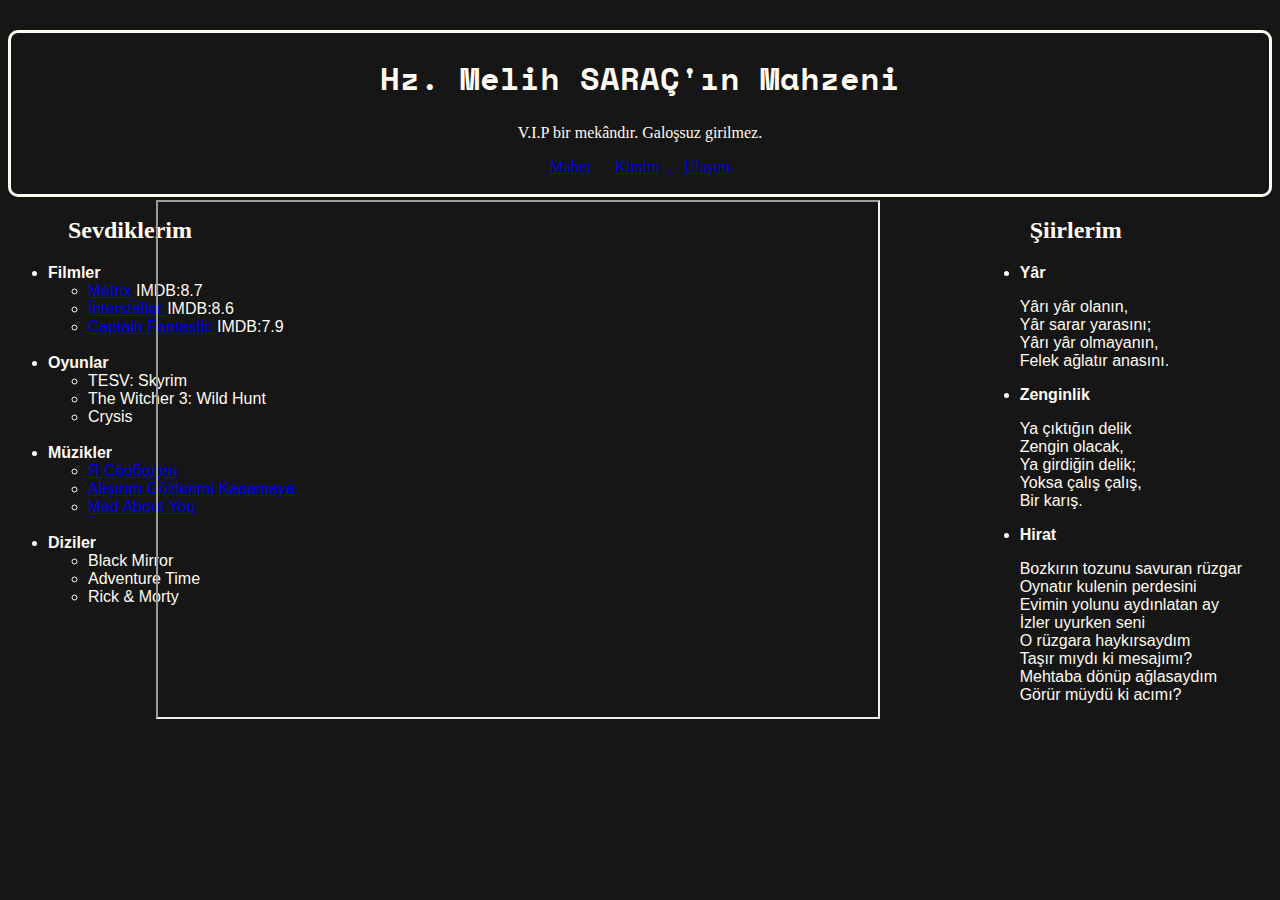
<file: odev1/index.html>
<!DOCTYPE html>
<html lang="tr">
<head>
    <meta charset="UTF-8">
    <meta http-equiv="X-UA-Compatible" content="IE=edge">
    <meta name="viewport" content="width=device-width, initial-scale=1.0">
    <title>Mabet</title>
    <link rel="stylesheet" href="style.css">
    <link href="https://fonts.googleapis.com/css2?family=Fjalla+One&family=Space+Mono&display=swap" rel="stylesheet">
</head>
<body>
<!-- header nav start -->
<header  class="ortala sinir renk">
    <nav>
        <h1 class="baslik" ><strong>Hz. Melih SARAÇ'ın Mahzeni</strong> </h1>
        <p >V.I.P bir mekândır. Galoşsuz girilmez.</p>
        <a class="linkler" style="margin:10px;" href="index.html">Mabet</a>  
        <a class="linkler" style="margin:10px;" href="about-me.html">Kimim</a>
        <a class="linkler" style="margin:10px;" href="contact.html">Ulaşım</a> <br><br>
    </nav>
</header>
<!-- header nav end -->

<!-- articles start -->
<article class="renk right" id="siirler">
    <h2 style="margin-left: 50px;" >Şiirlerim</h2>
    <ul class="yazilar">
        <li> <strong>Yâr</strong> 
            <p>Yârı yâr olanın, <br> 
                Yâr sarar yarasını; <br>
                Yârı yâr olmayanın, <br>
                Felek ağlatır anasını.</p> 
        </li>
        <li> <strong>Zenginlik</strong>
            <p>Ya çıktığın delik <br>
                Zengin olacak, <br>
                Ya girdiğin delik; <br>
                Yoksa çalış çalış, <br>
                Bir karış.</p>
        </li>
        <li> <strong>Hirat</strong>
            <p>Bozkırın tozunu savuran rüzgar <br>
                Oynatır kulenin perdesini <br>
                Evimin yolunu aydınlatan ay <br>
                İzler uyurken seni <br>
                O rüzgara haykırsaydım <br>
                Taşır mıydı ki mesajımı? <br>
                Mehtaba dönüp ağlasaydım <br>
                Görür müydü ki acımı? <br></p>
        </li>
    </ul>

</article>
<article  class="renk left" id="sevdiklerim">
    <h2 style="margin-left: 60px;">Sevdiklerim</h2>
    <ul class="yazilar">
        <li><strong>Filmler</strong>
            <ul>
                <li><a href="https://www.imdb.com/title/tt10838180/">Matrix </a>IMDB:8.7</li>
                <li><a href="https://www.imdb.com/title/tt0816692/">Interstaller </a>IMDB:8.6</li>
                <li><a href="https://www.imdb.com/title/tt3553976/?ref_=nv_sr_srsg_0">Captain Fantastic </a>IMDB:7.9</li>
            </ul>
            <br>
        </li>
        <li><strong>Oyunlar</strong>
            <ul>
                <li>TESV: Skyrim</li>
                <li>The Witcher 3: Wild Hunt</li>
                <li>Crysis</li>
            </ul>
            <br>
        </li>
        <li><strong>Müzikler</strong>
            <ul>
                <li  ><a href="https://www.youtube.com/watch?v=QXDRPtufEbA&ab_channel=Kipelov">Я Свободен</a></li>
                <li><a href="https://www.youtube.com/watch?v=WJL2qW6_weQ&ab_channel=maNga-Topic">Alışırım Gözlerimi Kapamaya</a></li>
                <li><a href="https://www.youtube.com/watch?v=6EA-MIYY1bg&ab_channel=HooverphonicVEVO">Mad About You</a></li>
            </ul>
        </li>
        <br>
        <li><strong>Diziler</strong>
            <ul>
                <li>Black Mirror</li>
                <li>Adventure Time</li>
                <li>Rick & Morty</li>
            </ul>
        </li>
    </ul>
</article>
<!-- articles end -->
<!-- video start -->
<section style="margin-left: 290px;" class="renk ortala video" id="caldiklarim">
    <iframe width="720" height="515"
src="https://www.youtube.com/embed/nJYlgVrzRrM">
</iframe>
</section>
<!-- video end -->


</body>
</html>
</file>
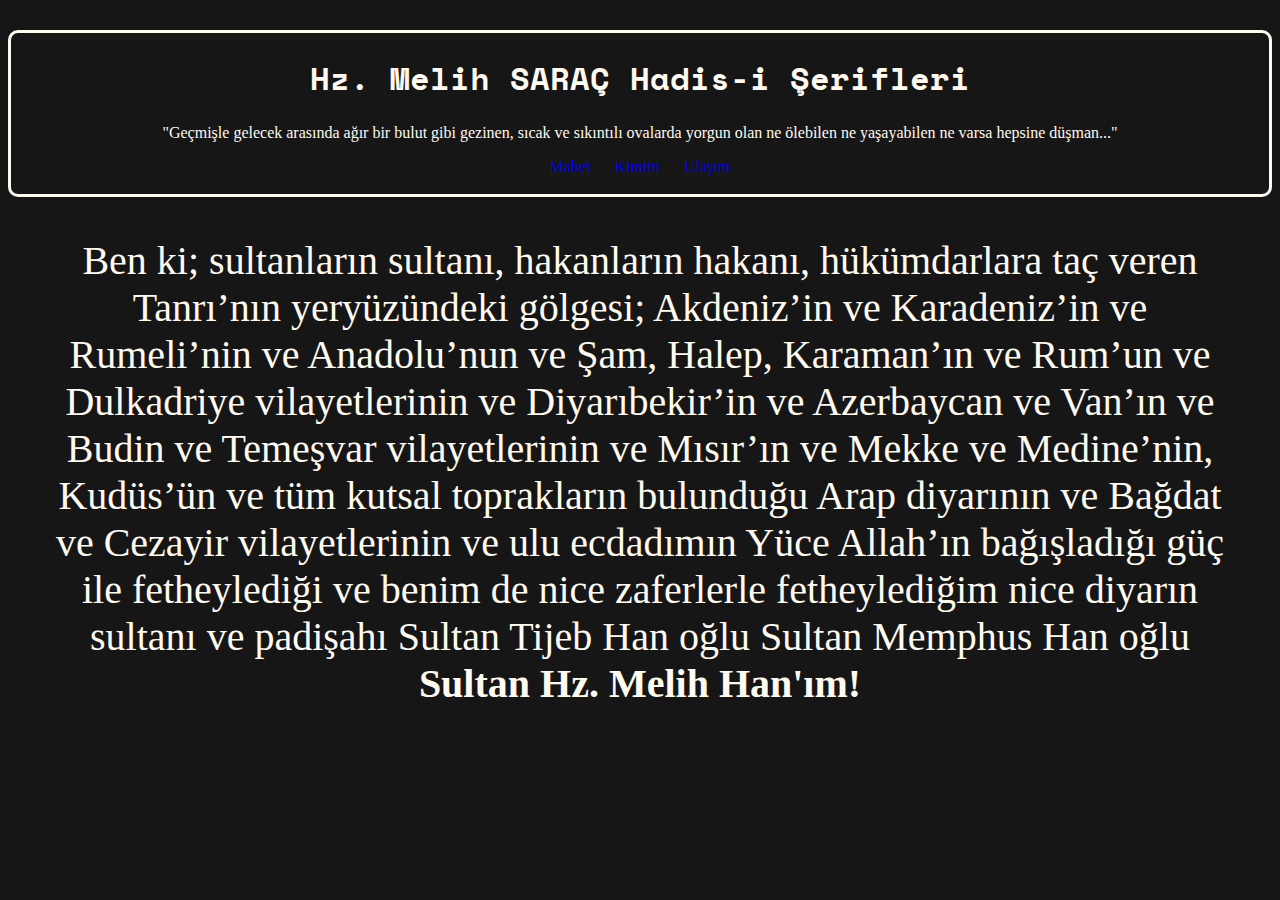
<file: odev1/about-me.html>
<!DOCTYPE html>
<html lang="tr">
<head>
    <meta charset="UTF-8">
    <meta http-equiv="X-UA-Compatible" content="IE=edge">
    <meta name="viewport" content="width=device-width, initial-scale=1.0">
    <title>Kimim</title>
    <link rel="stylesheet" href="style.css">
    <link href="https://fonts.googleapis.com/css2?family=Fjalla+One&family=Space+Mono&display=swap" rel="stylesheet">

</head>
<body>
    
<!-- header nav start -->
<header style="color: floralwhite;" class="ortala sinir">
    <nav>
        <h1 class="baslik" ><strong>Hz. Melih SARAÇ Hadis-i Şerifleri</strong> </h1>
        <p >"Geçmişle gelecek arasında ağır bir bulut gibi gezinen, sıcak ve sıkıntılı ovalarda yorgun olan ne ölebilen ne yaşayabilen ne varsa hepsine düşman..."</p>
        <a style="margin:10px;" href="index.html">Mabet</a>  
        <a style="margin:10px;" href="about-me.html">Kimim</a>
        <a style="margin:10px;" href="contact.html">Ulaşım</a> <br><br>
    </nav>
</header>
<!-- header nav end -->

<!-- articles start -->
<article class="renk">
    <p style="font-size: 40px; margin-left: 30px; margin-right: 30px;" class="ortala">
        Ben ki; sultanların sultanı, hakanların hakanı, hükümdarlara taç veren Tanrı’nın 
        yeryüzündeki gölgesi; Akdeniz’in ve Karadeniz’in ve Rumeli’nin ve Anadolu’nun ve Şam, 
        Halep, Karaman’ın ve Rum’un ve Dulkadriye vilayetlerinin ve Diyarıbekir’in ve 
        Azerbaycan ve Van’ın ve Budin ve Temeşvar vilayetlerinin ve Mısır’ın ve Mekke ve 
        Medine’nin, Kudüs’ün ve tüm kutsal toprakların bulunduğu Arap diyarının ve Bağdat ve 
        Cezayir vilayetlerinin ve ulu ecdadımın Yüce Allah’ın bağışladığı güç ile fetheylediği ve 
        benim de nice zaferlerle fetheylediğim nice diyarın sultanı ve padişahı Sultan Tijeb Han 
        oğlu Sultan Memphus Han oğlu <strong>Sultan Hz. Melih Han'ım!</strong>
    </p>
</article>
<!-- articles end -->

</body>
</html>
</file>
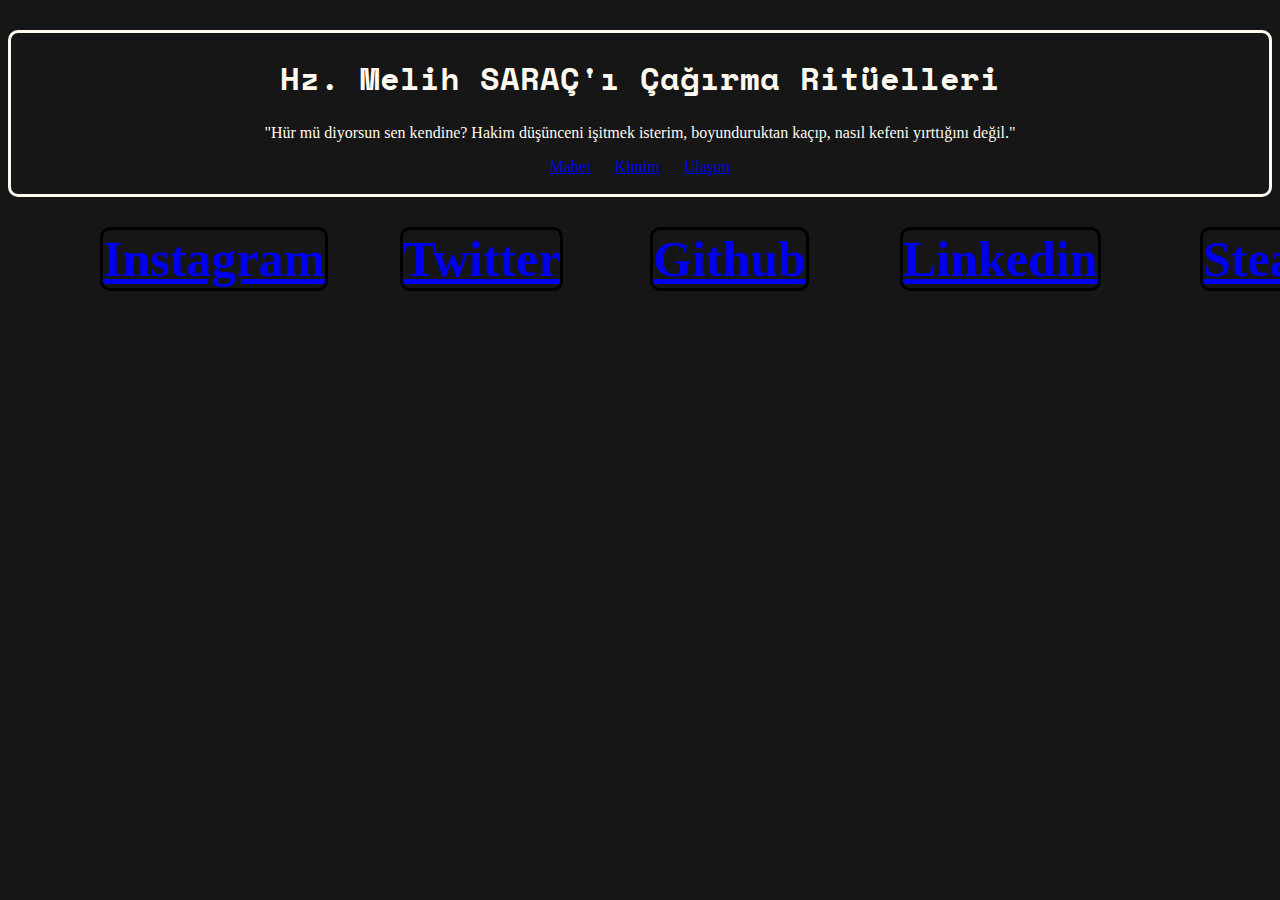
<file: odev1/contact.html>
<!DOCTYPE html>
<html lang="tr">
<head>
    <meta charset="UTF-8">
    <meta http-equiv="X-UA-Compatible" content="IE=edge">
    <meta name="viewport" content="width=device-width, initial-scale=1.0">
    <title>Ulaşım</title>
    <link rel="stylesheet" href="style.css">
    <link href="https://fonts.googleapis.com/css2?family=Fjalla+One&family=Space+Mono&display=swap" rel="stylesheet">

</head>
<body>
    
<!-- header nav start -->
<header style="color: floralwhite;" class="ortala sinir">
    <nav>
        <h1 class="baslik"><strong>Hz. Melih SARAÇ'ı Çağırma Ritüelleri</strong> </h1>
        <p >"Hür mü diyorsun sen kendine? Hakim düşünceni işitmek isterim, boyunduruktan kaçıp, nasıl kefeni yırttığını değil."</p>
        <a style="margin:10px;" href="index.html">Mabet</a>  
        <a style="margin:10px;" href="about-me.html">Kimim</a>
        <a style="margin:10px;" href="contact.html">Ulaşım</a> <br><br>
    </nav>
</header>
<!-- header nav end -->

<!-- articles start -->
<article>
    <h2 class="insta sinir"><a target="_blank" href="https://www.instagram.com/tijeb.16/">Instagram</a></h2>
</article>
<article>
    <h2 class="twit sinir"><a target="_blank" href="https://twitter.com/Tijeb16">Twitter</a></h2>
</article>
<article>
    <h2 class="git sinir"><a target="_blank" href="https://github.com/Svobodennn">Github</a></h2>
</article>
<article>
    <h2 class="link sinir"><a target="_blank" href="https://www.linkedin.com/in/melih-saraç-603147203/">Linkedin</a></h2>
</article>
<article>
    <h2 class="steam sinir"><a target="_blank" href="https://steamcommunity.com/id/Tijeb">Steam</a></h2>
</article>

<!-- articles end -->

</body>
</html>
</file>
<file: odev1/style.css>
.ortala {
    text-align: center;
    
}
body {
    background-color: rgb(22, 22, 22);
}

.baslik {
    font-family: 'Space Mono', monospace;
}

.renk {
    color: floralwhite;
}

.yazilar {
    font-family: Arial, Helvetica, sans-serif;
}

.right {
    float: right;
    margin-right: 30px;
}

.left {
    overflow: hidden;
}

.sinir {
    border: solid;
    border-radius: 10px;
    margin-top: 30px;
}

.video {
    position: absolute;
    top: 200px;
    right: 400px;
    
}

.insta {
    font-size: 50px;

    overflow: hidden;
    position:fixed;
    left: 100px;
}

.twit {
    font-size: 50px;

    overflow: hidden;
    position:fixed;
    left: 400px;
}

.git {
    font-size: 50px;

    overflow: hidden;
    position:fixed;
    left: 650px;
}
.link {
    font-size: 50px;

    overflow: hidden;
    position:fixed;
    left: 900px;
}

.steam {
    font-size: 50px;
    overflow: hidden;
    position:fixed;
    left: 1200px;
}
</file>
